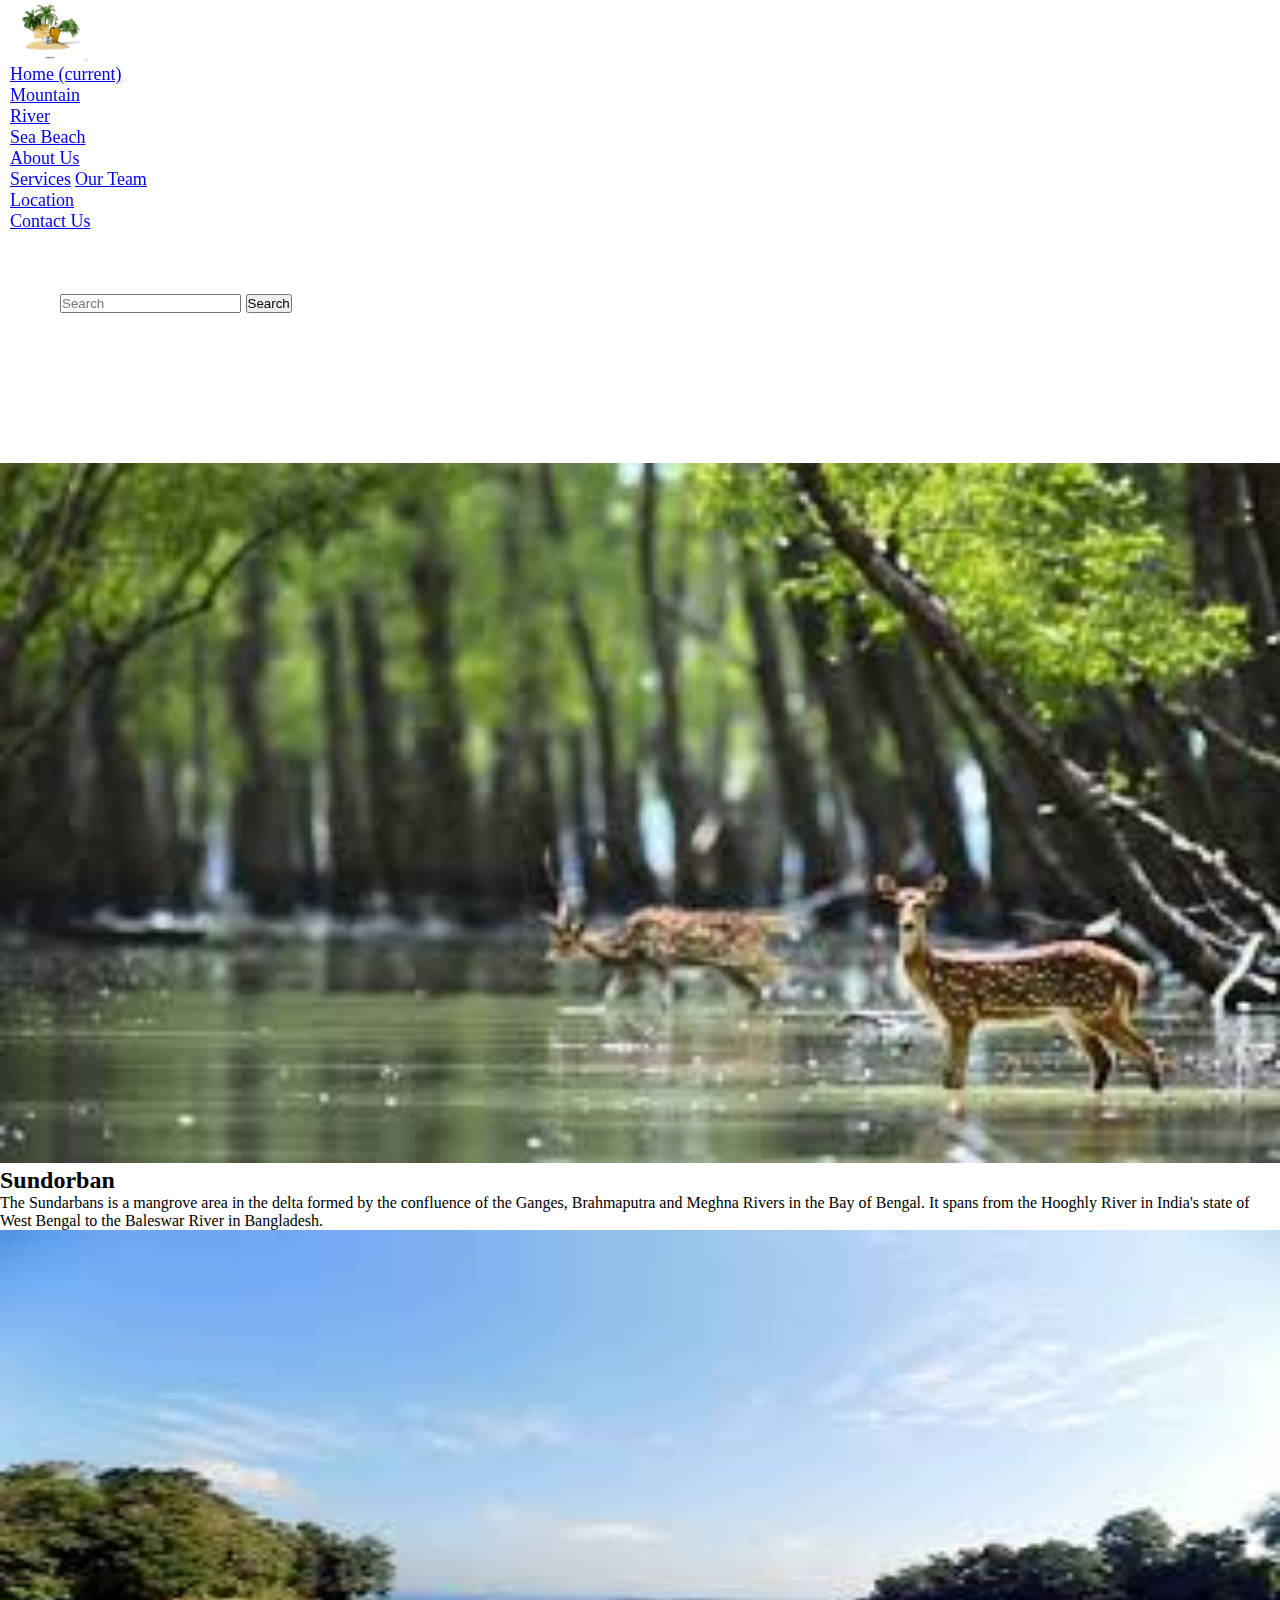
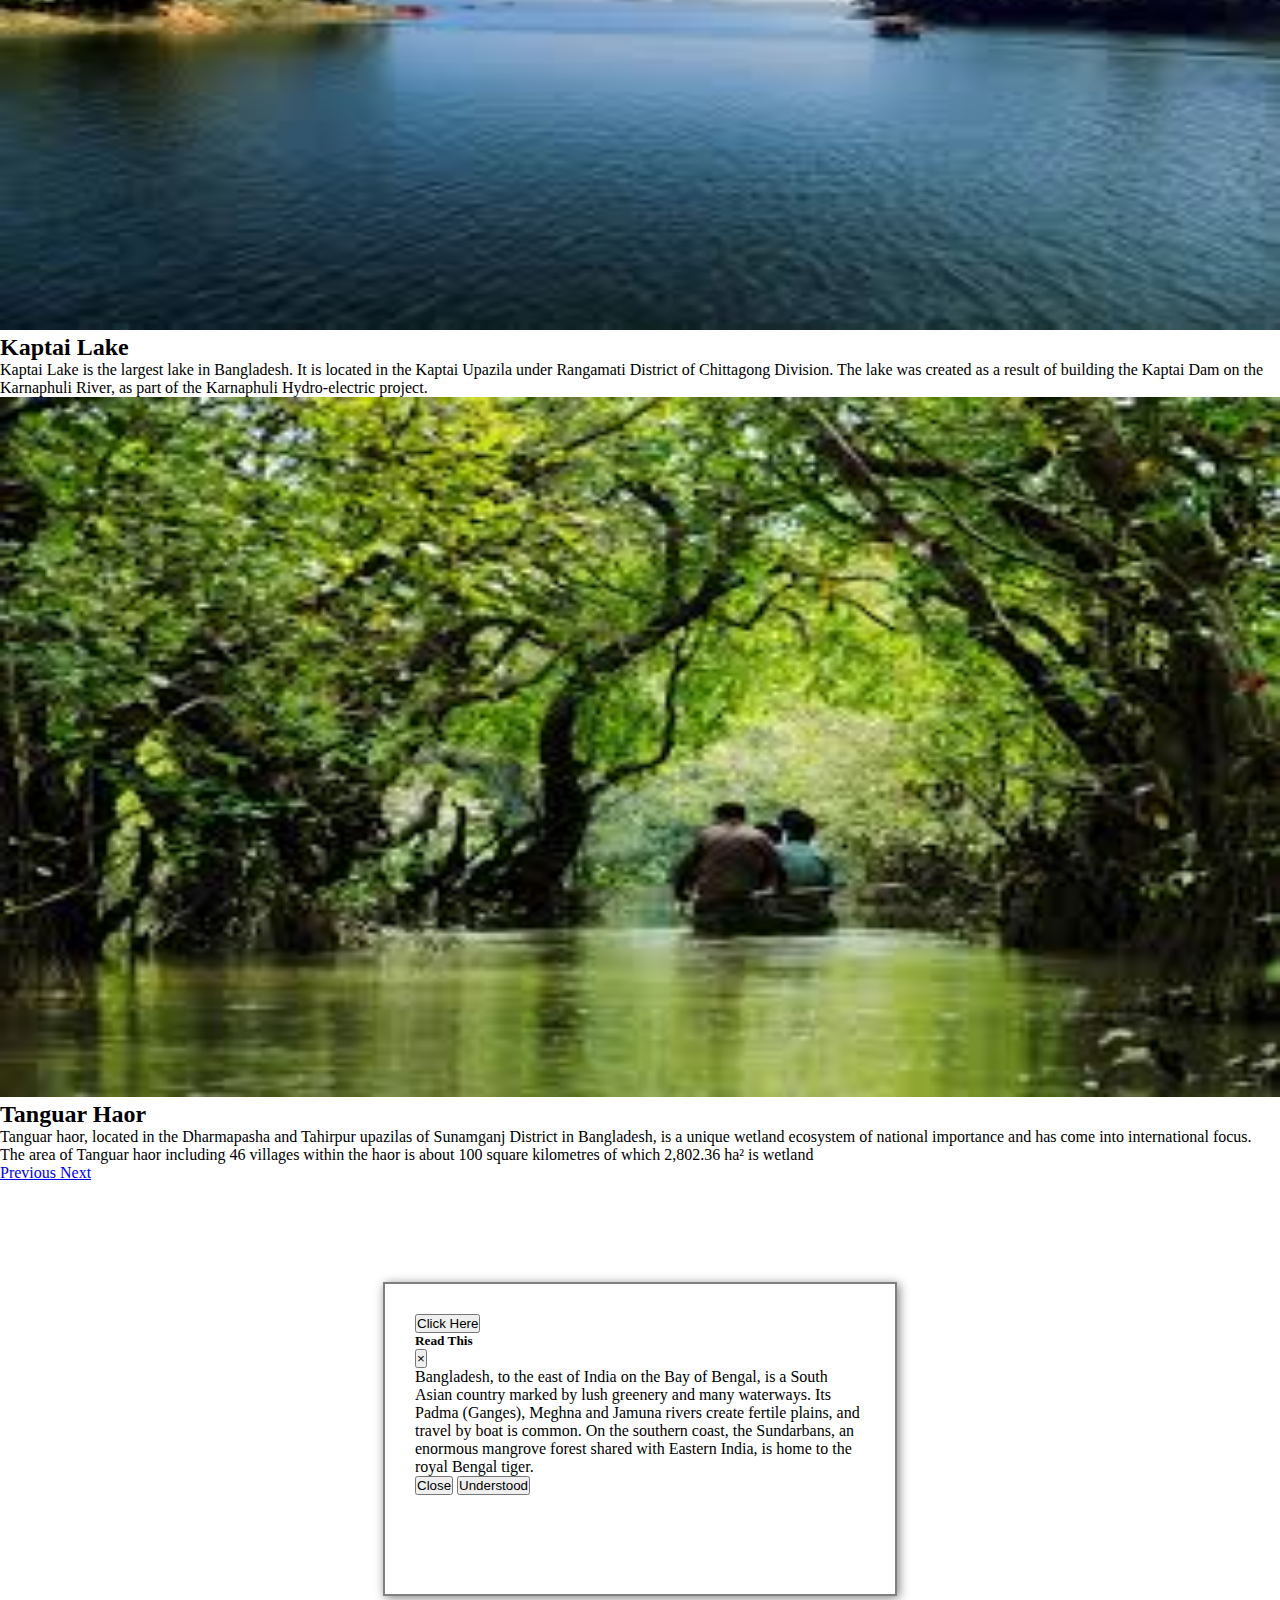
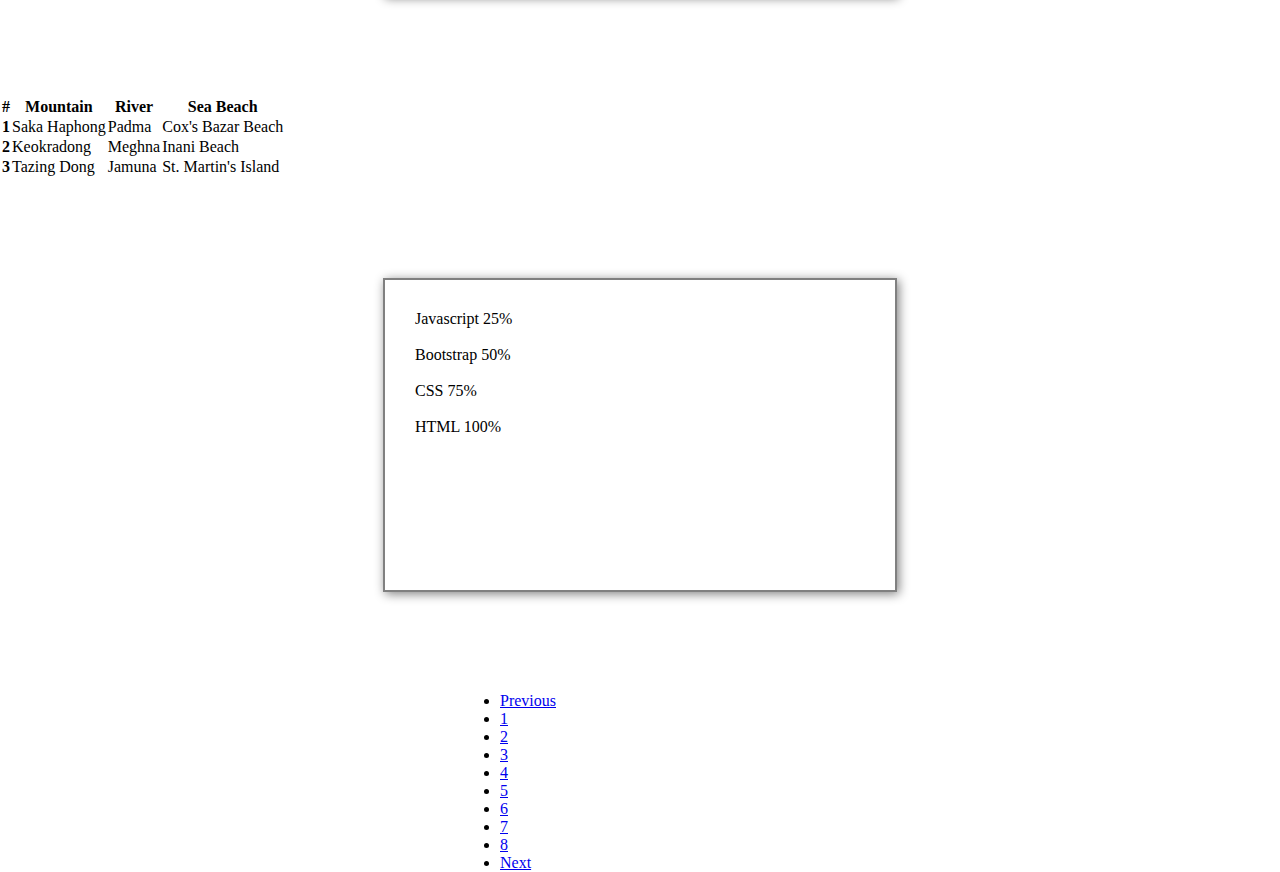
<file: index.html>
<!DOCTYPE html>
<html lang="en">
	<head>
		<meta charset="UTF-8">
		<title>Travel Bangladesh</title>
		<link rel="stylesheet" href="style.css">
		<link rel="stylesheet" href="https://stackpath.bootstrapcdn.com/bootstrap/4.5.1/css/bootstrap.min.css" integrity="sha384-VCmXjywReHh4PwowAiWNagnWcLhlEJLA5buUprzK8rxFgeH0kww/aWY76TfkUoSX" crossorigin="anonymous">
	</head>
	<body>
		<section id="nav-bar">
			<nav class="navbar navbar-expand-lg navbar-dark bg-dark">
				<a class="navbar-brand" href="#"><img src="assets/images/logo1.png" alt=""></a>
				<button class="navbar-toggler" type="button" data-toggle="collapse" data-target="#navbarSupportedContent" aria-controls="navbarSupportedContent" aria-expanded="false" aria-label="Toggle navigation">
					<span class="navbar-toggler-icon"></span>
				</button>
	
				<div class="collapse navbar-collapse" id="navbarSupportedContent">
					<ul class="navbar-nav ml-auto">
					<li class="nav-item active">
						<a class="nav-link" href="#">Home <span class="sr-only">(current)</span></a>
					</li>
					<li class="nav-item">
						<a class="nav-link" href="#">Mountain</a>
					</li>
					<li class="nav-item">
						<a class="nav-link" href="#">River</a>
					</li>
					<li class="nav-item">
						<a class="nav-link" href="#">Sea Beach</a>
					</li>
					<li class="nav-item dropdown">
						<a class="nav-link dropdown-toggle" href="#" id="navbarDropdown" role="button" data-toggle="dropdown" aria-haspopup="true" aria-expanded="false">
						About Us
						</a>
						<div class="dropdown-menu" aria-labelledby="navbarDropdown">
						<a class="dropdown-item" href="#">Services</a>
						<a class="dropdown-item" href="#">Our Team</a>
						<div class="dropdown-divider"></div>
						<a class="dropdown-item" href="#">Location</a>
						</div>
					</li>
					<li class="nav-item">
						<a class="nav-link" href="contact.html">Contact Us</a>
					</li>
					</ul>
					<form class="form-inline my-2 my-lg-0">
					<input class="form-control mr-sm-2" type="search" placeholder="Search" aria-label="Search">
					<button class="btn btn-outline-success my-2 my-sm-0" type="submit">Search</button>
					</form>
				</div>
			</nav>		
		</section>			


		<!-- Slides -->
		<div id="MagicCarousel" class="carousel slide" data-ride="carousel" data-interval="1000">
			<ol class="carousel-indicators">
			  <li data-target="#MagicCarousel" data-slide-to="0" class="active"></li>
			  <li data-target="#MagicCarousel" data-slide-to="1"></li>
			  <li data-target="#MagicCarousel" data-slide-to="2"></li>
			  <li data-target="#MagicCarousel" data-slide-to="3"></li>
			  <li data-target="#MagicCarousel" data-slide-to="4"></li>
			</ol>
			<div class="carousel-inner" roll="listbox">
			  <div class="carousel-item active">
				<img src="assets/images/slide1.jpg" class="d-block w-100" alt="">
				<div class="carousel-caption">
					<h2>Sundorban</h2>
					<p>The Sundarbans is a mangrove area in the delta formed by the confluence of the Ganges, Brahmaputra and Meghna Rivers in the Bay of Bengal. It spans from the Hooghly River in India's state of West Bengal to the Baleswar River in Bangladesh.</p>
				</div>
			  </div>
			  <div class="carousel-item">
				<img src="assets/images/slide2.jpg" class="d-block w-100" alt="">
				<div class="carousel-caption">
					<h2>Kaptai Lake</h2>
					<p>Kaptai Lake is the largest lake in Bangladesh. It is located in the Kaptai Upazila under Rangamati District of Chittagong Division. The lake was created as a result of building the Kaptai Dam on the Karnaphuli River, as part of the Karnaphuli Hydro-electric project.</p>
				</div>
			  </div>
			  <div class="carousel-item">
				<img src="assets/images/slide3.jpg" class="d-block w-100" alt="">
				<div class="carousel-caption">
					<h2>Tanguar Haor</h2>
					<p>Tanguar haor, located in the Dharmapasha and Tahirpur upazilas of Sunamganj District in Bangladesh, is a unique wetland ecosystem of national importance and has come into international focus. The area of Tanguar haor including 46 villages within the haor is about 100 square kilometres of which 2,802.36 ha² is wetland</p>
				</div>
			  </div>
			</div>
			<a class="carousel-control-prev" href="#carouselExampleIndicators" role="button" data-slide="prev">
			  <span class="carousel-control-prev-icon" aria-hidden="true"></span>
			  <span class="sr-only">Previous</span>
			</a>
			<a class="carousel-control-next" href="#carouselExampleIndicators" role="button" data-slide="next">
			  <span class="carousel-control-next-icon" aria-hidden="true"></span>
			  <span class="sr-only">Next</span>
			</a>
		</div>

		<!-- Modal -->
		<div class="box">
			<button type="button" class="btn btn-primary" data-toggle="modal" data-target="#staticBackdrop">
			  Click Here
			</button>
			<div class="modal fade" id="staticBackdrop" data-backdrop="static" data-keyboard="false" tabindex="-1" aria-labelledby="staticBackdropLabel" aria-hidden="true">
					<div class="modal-dialog modal-dialog-scrollable">
					<div class="modal-content">
						<div class="modal-header">
						<h5 class="modal-title" id="staticBackdropLabel">Read This</h5>
						<button type="button" class="close" data-dismiss="modal" aria-label="Close">
							<span aria-hidden="true">&times;</span>
						</button>
						</div>
						<div class="modal-body">
						<p>Bangladesh, to the east of India on the Bay of Bengal, is a South Asian country marked by lush greenery and many waterways. Its Padma (Ganges), Meghna and Jamuna rivers create fertile plains, and travel by boat is common. On the southern coast, the Sundarbans, an enormous mangrove forest shared with Eastern India, is home to the royal Bengal tiger.</p>
						</div>
						<div class="modal-footer">
						<button type="button" class="btn btn-secondary" data-dismiss="modal">Close</button>
						<button type="button" class="btn btn-primary">Understood</button>
						</div>
					</div>
				</div>
			</div>
		</div>

		<div>
			<table class="table table-striped">
			  <thead>
			    <tr>
			      <th scope="col">#</th>
			      <th scope="col">Mountain</th>
			      <th scope="col">River</th>
			      <th scope="col">Sea Beach</th>
			    </tr>
			  </thead>
			  <tbody>
			    <tr>
			      <th scope="row">1</th>
			      <td>Saka Haphong</td>
			      <td>Padma</td>
			      <td>Cox's Bazar Beach</td>
			    </tr>
			    <tr>
			      <th scope="row">2</th>
			      <td>Keokradong</td>
			      <td>Meghna</td>
			      <td>Inani Beach</td>
			    </tr>
			    <tr>
			      <th scope="row">3</th>
			      <td>Tazing Dong</td>
			      <td>Jamuna</td>
			      <td>St. Martin's Island</td>
			    </tr>
			  </tbody>
			</table>
		</div>

		<div class="box">
			<div class="progress">
			  <div class="progress-bar bg-success" role="progressbar" style="width: 25%" aria-valuenow="25" aria-valuemin="0" aria-valuemax="100">Javascript 25%</div>
			</div><br>
			<div class="progress">
			  <div class="progress-bar bg-info" role="progressbar" style="width: 50%" aria-valuenow="50" aria-valuemin="0" aria-valuemax="100">Bootstrap 50%</div>
			</div><br>
			<div class="progress">
			  <div class="progress-bar bg-warning" role="progressbar" style="width: 75%" aria-valuenow="75" aria-valuemin="0" aria-valuemax="100">CSS 75%</div>
			</div><br>
			<div class="progress">
			  <div class="progress-bar bg-danger" role="progressbar" style="width: 100%" aria-valuenow="100" aria-valuemin="0" aria-valuemax="100">HTML 100%</div>
			</div>
		</div>


		<div class="pages">
			<nav aria-label="Page navigation example">
			  <ul class="pagination">
			    <li class="page-item"><a class="page-link" href="#">Previous</a></li>
			    <li class="page-item"><a class="page-link" href="#">1</a></li>
			    <li class="page-item"><a class="page-link" href="#">2</a></li>
			    <li class="page-item"><a class="page-link" href="#">3</a></li>
			    <li class="page-item"><a class="page-link" href="#">4</a></li>
			    <li class="page-item"><a class="page-link" href="#">5</a></li>
			    <li class="page-item"><a class="page-link" href="#">6</a></li>
			    <li class="page-item"><a class="page-link" href="#">7</a></li>
			    <li class="page-item"><a class="page-link" href="#">8</a></li>
			    <li class="page-item"><a class="page-link" href="#">Next</a></li>
			  </ul>
			</nav>
		</div>

		<script src="https://code.jquery.com/jquery-3.5.1.slim.min.js" integrity="sha384-DfXdz2htPH0lsSSs5nCTpuj/zy4C+OGpamoFVy38MVBnE+IbbVYUew+OrCXaRkfj" crossorigin="anonymous"></script>
		<script src="https://cdn.jsdelivr.net/npm/popper.js@1.16.1/dist/umd/popper.min.js" integrity="sha384-9/reFTGAW83EW2RDu2S0VKaIzap3H66lZH81PoYlFhbGU+6BZp6G7niu735Sk7lN" crossorigin="anonymous"></script>
		<script src="https://stackpath.bootstrapcdn.com/bootstrap/4.5.1/js/bootstrap.min.js" integrity="sha384-XEerZL0cuoUbHE4nZReLT7nx9gQrQreJekYhJD9WNWhH8nEW+0c5qq7aIo2Wl30J" crossorigin="anonymous"></script>
	</body>
</html>
</file>
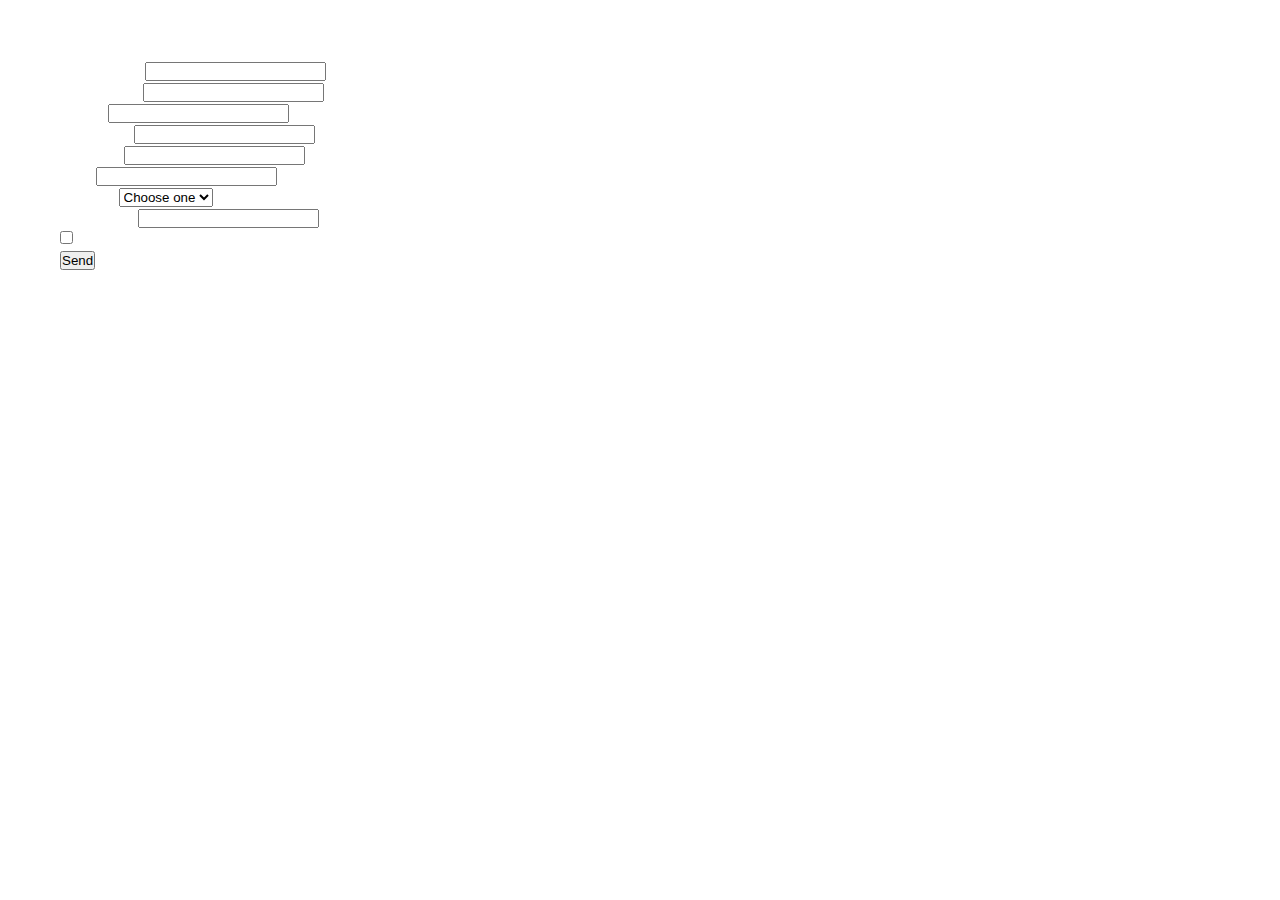
<file: contact.html>
<!DOCTYPE html>
<html lang="en">
<head>
    <meta charset="UTF-8">
    <meta name="viewport" content="width=device-width, initial-scale=1.0">
    <title>Contact</title>
    <link rel="stylesheet" href="style.css">
    <link rel="stylesheet" href="https://stackpath.bootstrapcdn.com/bootstrap/4.5.1/css/bootstrap.min.css" integrity="sha384-VCmXjywReHh4PwowAiWNagnWcLhlEJLA5buUprzK8rxFgeH0kww/aWY76TfkUoSX" crossorigin="anonymous">
</head>
<body class="bg-dark">
    <form>
        <div class="form-row">
            <div class="form-group col-md-6">
                <label for="inputEmail4">First Nmae</label>
                <input type="text" class="form-control" id="inputEmail4">
            </div>
            <div class="form-group col-md-6">
                <label for="inputEmail4">Last Name</label>
                <input type="text" class="form-control" id="inputEmail4">
            </div>
            
          <div class="form-group col-md-6">
            <label for="inputEmail4">Email</label>
            <input type="email" class="form-control" id="inputEmail4">
          </div>
          <div class="form-group col-md-6">
            <label for="inputPassword4">Password</label>
            <input type="password" class="form-control" id="inputPassword4">
          </div>
        </div>
        <div class="form-group">
          <label for="inputAddress">Address</label>
          <input type="text" class="form-control" id="inputAddress" placeholder="">
        </div>
        <div class="form-row">
          <div class="form-group col-md-6">
            <label for="inputCity">City</label>
            <input type="text" class="form-control" id="inputCity">
          </div>
          <div class="form-group col-md-4">
            <label for="inputState">District</label>
            <select id="inputState" class="form-control">
              <option selected>Choose one</option>
              <option>Noakhali</option>
              <option>Feni</option>
              <option>Cumilla</option>
              <option>Dhaka</option>
            </select>
          </div>
          <div class="form-group col-md-2">
            <label for="inputZip">Post Code</label>
            <input type="text" class="form-control" id="inputZip">
          </div>
        </div>
        <div class="form-group">
          <div class="form-check">
            <input class="form-check-input" type="checkbox" id="gridCheck">
            <label class="form-check-label" for="gridCheck">
              Check me out
            </label>
          </div>
        </div>
        <button type="submit" class="btn btn-primary">Send</button>
    </form>



    <script src="https://code.jquery.com/jquery-3.5.1.slim.min.js" integrity="sha384-DfXdz2htPH0lsSSs5nCTpuj/zy4C+OGpamoFVy38MVBnE+IbbVYUew+OrCXaRkfj" crossorigin="anonymous"></script>
    <script src="https://cdn.jsdelivr.net/npm/popper.js@1.16.1/dist/umd/popper.min.js" integrity="sha384-9/reFTGAW83EW2RDu2S0VKaIzap3H66lZH81PoYlFhbGU+6BZp6G7niu735Sk7lN" crossorigin="anonymous"></script>
    <script src="https://stackpath.bootstrapcdn.com/bootstrap/4.5.2/js/bootstrap.min.js" integrity="sha384-B4gt1jrGC7Jh4AgTPSdUtOBvfO8shuf57BaghqFfPlYxofvL8/KUEfYiJOMMV+rV" crossorigin="anonymous"></script>

</body>
</html>
</file>
<file: style.css>
*{
    margin: 0;
    padding: 0;
}
#nav-bar{
    position: sticky;
    top: 0;
    z-index: 10;
}
.navbar-brand img{
    height: 60px;
    padding-left: 20px;
}
.navbar-nav li{
    padding: 0 10px;
}
.navbar-nav li a{
    font-weight: 500;
    font-size: large;
}
.carousel-inner img{
    width: 100%;
    height: 700px;
}
.pages{
	margin-left: 500px;
}
.box{
	height: 250px;
	width: 450px;
	padding: 30px;
	border : 2px solid gray;
	box-shadow: 2px 2px 10px gray;
	margin : 100px auto;
}
/* contact Part */
form{
    margin: 60px;
    color: white;
    font-size: large;
}
</file>
